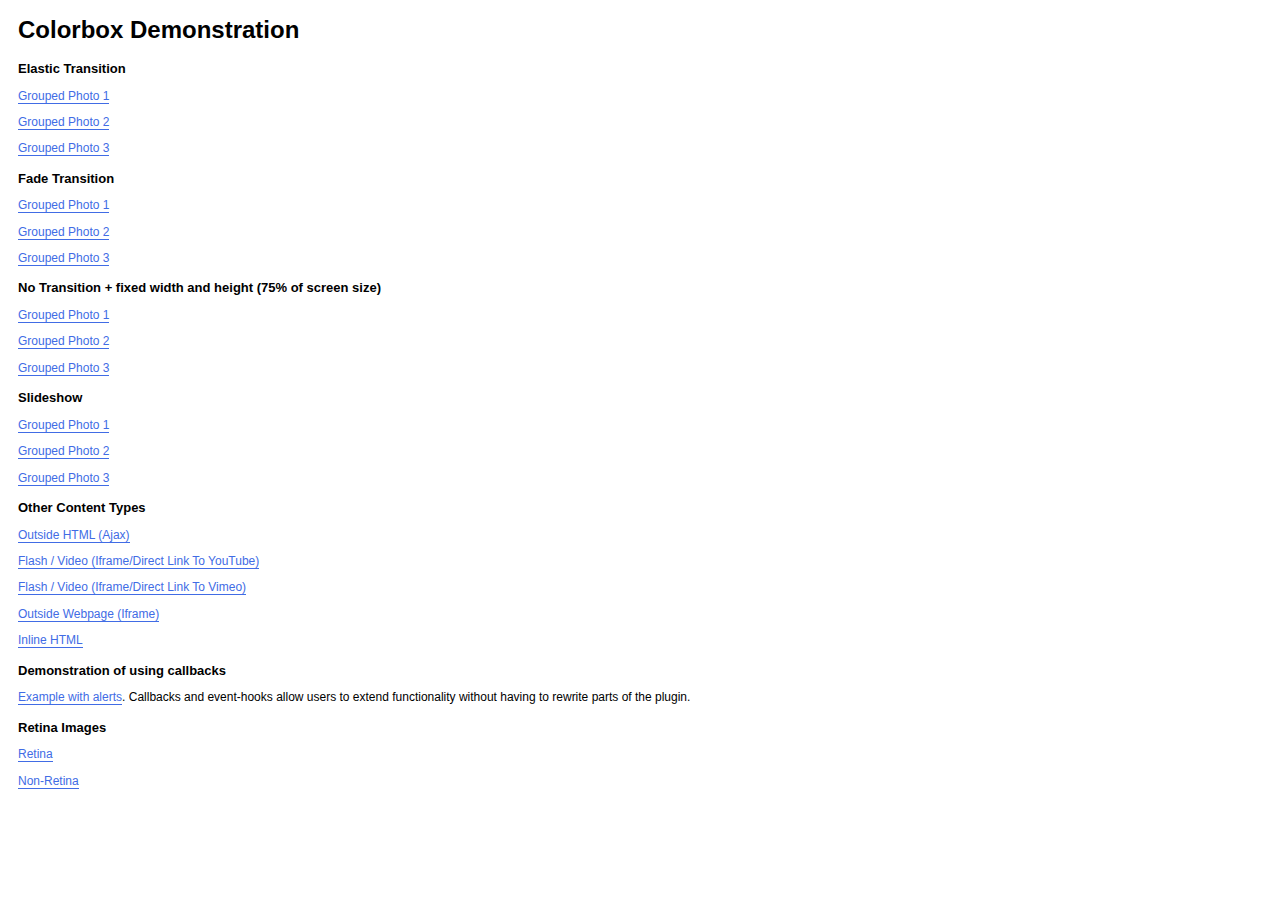
<file: app/static/colorbox-master/example1/index.html>
<!DOCTYPE html>
<html>
	<head>
		<meta charset='utf-8'/>
		<title>Colorbox Examples</title>
		<style>
			body{font:12px/1.2 Verdana, sans-serif; padding:0 10px;}
			a:link, a:visited{text-decoration:none; color:#416CE5; border-bottom:1px solid #416CE5;}
			h2{font-size:13px; margin:15px 0 0 0;}
		</style>
		<link rel="stylesheet" href="colorbox.css" />
		<script src="https://ajax.googleapis.com/ajax/libs/jquery/1.10.2/jquery.min.js"></script>
		<script src="../jquery.colorbox.js"></script>
		<script>
			$(document).ready(function(){
				//Examples of how to assign the Colorbox event to elements
				$(".group1").colorbox({rel:'group1'});
				$(".group2").colorbox({rel:'group2', transition:"fade"});
				$(".group3").colorbox({rel:'group3', transition:"none", width:"75%", height:"75%"});
				$(".group4").colorbox({rel:'group4', slideshow:true});
				$(".ajax").colorbox();
				$(".youtube").colorbox({iframe:true, innerWidth:640, innerHeight:390});
				$(".vimeo").colorbox({iframe:true, innerWidth:500, innerHeight:409});
				$(".iframe").colorbox({iframe:true, width:"80%", height:"80%"});
				$(".inline").colorbox({inline:true, width:"50%"});
				$(".callbacks").colorbox({
					onOpen:function(){ alert('onOpen: colorbox is about to open'); },
					onLoad:function(){ alert('onLoad: colorbox has started to load the targeted content'); },
					onComplete:function(){ alert('onComplete: colorbox has displayed the loaded content'); },
					onCleanup:function(){ alert('onCleanup: colorbox has begun the close process'); },
					onClosed:function(){ alert('onClosed: colorbox has completely closed'); }
				});

				$('.non-retina').colorbox({rel:'group5', transition:'none'})
				$('.retina').colorbox({rel:'group5', transition:'none', retinaImage:true, retinaUrl:true});
				
				//Example of preserving a JavaScript event for inline calls.
				$("#click").click(function(){ 
					$('#click').css({"background-color":"#f00", "color":"#fff", "cursor":"inherit"}).text("Open this window again and this message will still be here.");
					return false;
				});
			});
		</script>
	</head>
	<body>
		<h1>Colorbox Demonstration</h1>
		<h2>Elastic Transition</h2>
		<p><a class="group1" href="../content/ohoopee1.jpg" title="Me and my grandfather on the Ohoopee.">Grouped Photo 1</a></p>
		<p><a class="group1" href="../content/ohoopee2.jpg" title="On the Ohoopee as a child">Grouped Photo 2</a></p>
		<p><a class="group1" href="../content/ohoopee3.jpg" title="On the Ohoopee as an adult">Grouped Photo 3</a></p>
		
		<h2>Fade Transition</h2>
		<p><a class="group2" href="../content/ohoopee1.jpg" title="Me and my grandfather on the Ohoopee">Grouped Photo 1</a></p>
		<p><a class="group2" href="../content/ohoopee2.jpg" title="On the Ohoopee as a child">Grouped Photo 2</a></p>
		<p><a class="group2" href="../content/ohoopee3.jpg" title="On the Ohoopee as an adult">Grouped Photo 3</a></p>
		
		<h2>No Transition + fixed width and height (75% of screen size)</h2>
		<p><a class="group3" href="../content/ohoopee1.jpg" title="Me and my grandfather on the Ohoopee.">Grouped Photo 1</a></p>
		<p><a class="group3" href="../content/ohoopee2.jpg" title="On the Ohoopee as a child">Grouped Photo 2</a></p>
		<p><a class="group3" href="../content/ohoopee3.jpg" title="On the Ohoopee as an adult">Grouped Photo 3</a></p>
		
		<h2>Slideshow</h2>
		<p><a class="group4"  href="../content/ohoopee1.jpg" title="Me and my grandfather on the Ohoopee.">Grouped Photo 1</a></p>
		<p><a class="group4"  href="../content/ohoopee2.jpg" title="On the Ohoopee as a child">Grouped Photo 2</a></p>
		<p><a class="group4"  href="../content/ohoopee3.jpg" title="On the Ohoopee as an adult">Grouped Photo 3</a></p>
		
		<h2>Other Content Types</h2>
		<p><a class='ajax' href="../content/ajax.html" title="Homer Defined">Outside HTML (Ajax)</a></p>
		<p><a class='youtube' href="http://www.youtube.com/embed/VOJyrQa_WR4?rel=0&amp;wmode=transparent">Flash / Video (Iframe/Direct Link To YouTube)</a></p>
		<p><a class='vimeo' href="http://player.vimeo.com/video/2285902" title="R&ouml;yksopp: Remind Me">Flash / Video (Iframe/Direct Link To Vimeo)</a></p>
		<p><a class='iframe' href="http://wikipedia.com">Outside Webpage (Iframe)</a></p>
		<p><a class='inline' href="#inline_content">Inline HTML</a></p>
		
		<h2>Demonstration of using callbacks</h2>
		<p><a class='callbacks' href="../content/marylou.jpg" title="Marylou on Cumberland Island">Example with alerts</a>. Callbacks and event-hooks allow users to extend functionality without having to rewrite parts of the plugin.</p>
		

		<h2>Retina Images</h2>
		<p><a class="retina" href="../content/daisy.jpg" title="Retina">Retina</a></p>
		<p><a class="non-retina" href="../content/daisy.jpg" title="Non-Retina">Non-Retina</a></p>

		<!-- This contains the hidden content for inline calls -->
		<div style='display:none'>
			<div id='inline_content' style='padding:10px; background:#fff;'>
			<p><strong>This content comes from a hidden element on this page.</strong></p>
			<p>The inline option preserves bound JavaScript events and changes, and it puts the content back where it came from when it is closed.</p>
			<p><a id="click" href="#" style='padding:5px; background:#ccc;'>Click me, it will be preserved!</a></p>
			
			<p><strong>If you try to open a new Colorbox while it is already open, it will update itself with the new content.</strong></p>
			<p>Updating Content Example:<br />
			<a class="ajax" href="../content/ajax.html">Click here to load new content</a></p>
			</div>
		</div>
	</body>
</html>
</file>
<file: app/static/colorbox-master/example1/colorbox.css>
/*
    Colorbox Core Style:
    The following CSS is consistent between example themes and should not be altered.
*/
#colorbox, #cboxOverlay, #cboxWrapper{position:absolute; top:0; left:0; z-index:9999; overflow:hidden;}
#cboxWrapper {max-width:none;}
#cboxOverlay{position:fixed; width:100%; height:100%;}
#cboxMiddleLeft, #cboxBottomLeft{clear:left;}
#cboxContent{position:relative;}
#cboxLoadedContent{overflow:auto; -webkit-overflow-scrolling: touch;}
#cboxTitle{margin:0;}
#cboxLoadingOverlay, #cboxLoadingGraphic{position:absolute; top:0; left:0; width:100%; height:100%;}
#cboxPrevious, #cboxNext, #cboxClose, #cboxSlideshow{cursor:pointer;}
.cboxPhoto{float:left; margin:auto; border:0; display:block; max-width:none; -ms-interpolation-mode:bicubic;}
.cboxIframe{width:100%; height:100%; display:block; border:0; padding:0; margin:0;}
#colorbox, #cboxContent, #cboxLoadedContent{box-sizing:content-box; -moz-box-sizing:content-box; -webkit-box-sizing:content-box;}

/* 
    User Style:
    Change the following styles to modify the appearance of Colorbox.  They are
    ordered & tabbed in a way that represents the nesting of the generated HTML.
*/
#cboxOverlay{background:url(images/overlay.png) repeat 0 0;}
#colorbox{outline:0;}
    #cboxTopLeft{width:21px; height:21px; background:url(images/controls.png) no-repeat -101px 0;}
    #cboxTopRight{width:21px; height:21px; background:url(images/controls.png) no-repeat -130px 0;}
    #cboxBottomLeft{width:21px; height:21px; background:url(images/controls.png) no-repeat -101px -29px;}
    #cboxBottomRight{width:21px; height:21px; background:url(images/controls.png) no-repeat -130px -29px;}
    #cboxMiddleLeft{width:21px; background:url(images/controls.png) left top repeat-y;}
    #cboxMiddleRight{width:21px; background:url(images/controls.png) right top repeat-y;}
    #cboxTopCenter{height:21px; background:url(images/border.png) 0 0 repeat-x;}
    #cboxBottomCenter{height:21px; background:url(images/border.png) 0 -29px repeat-x;}
    #cboxContent{background:#fff; overflow:hidden;}
        .cboxIframe{background:#fff;}
        #cboxError{padding:50px; border:1px solid #ccc;}
        #cboxLoadedContent{margin-bottom:28px;}
        #cboxTitle{position:absolute; bottom:4px; left:0; text-align:center; width:100%; color:#949494;}
        #cboxCurrent{position:absolute; bottom:4px; left:58px; color:#949494;}
        #cboxLoadingOverlay{background:url(images/loading_background.png) no-repeat center center;}
        #cboxLoadingGraphic{background:url(images/loading.gif) no-repeat center center;}

        /* these elements are buttons, and may need to have additional styles reset to avoid unwanted base styles */
        #cboxPrevious, #cboxNext, #cboxSlideshow, #cboxClose {border:0; padding:0; margin:0; overflow:visible; width:auto; background:none; }
        
        /* avoid outlines on :active (mouseclick), but preserve outlines on :focus (tabbed navigating) */
        #cboxPrevious:active, #cboxNext:active, #cboxSlideshow:active, #cboxClose:active {outline:0;}

        #cboxSlideshow{position:absolute; bottom:4px; right:30px; color:#0092ef;}
        #cboxPrevious{position:absolute; bottom:0; left:0; background:url(images/controls.png) no-repeat -75px 0; width:25px; height:25px; text-indent:-9999px;}
        #cboxPrevious:hover{background-position:-75px -25px;}
        #cboxNext{position:absolute; bottom:0; left:27px; background:url(images/controls.png) no-repeat -50px 0; width:25px; height:25px; text-indent:-9999px;}
        #cboxNext:hover{background-position:-50px -25px;}
        #cboxClose{position:absolute; bottom:0; right:0; background:url(images/controls.png) no-repeat -25px 0; width:25px; height:25px; text-indent:-9999px;}
        #cboxClose:hover{background-position:-25px -25px;}

/*
  The following fixes a problem where IE7 and IE8 replace a PNG's alpha transparency with a black fill
  when an alpha filter (opacity change) is set on the element or ancestor element.  This style is not applied to or needed in IE9.
  See: http://jacklmoore.com/notes/ie-transparency-problems/
*/
.cboxIE #cboxTopLeft,
.cboxIE #cboxTopCenter,
.cboxIE #cboxTopRight,
.cboxIE #cboxBottomLeft,
.cboxIE #cboxBottomCenter,
.cboxIE #cboxBottomRight,
.cboxIE #cboxMiddleLeft,
.cboxIE #cboxMiddleRight {
    filter: progid:DXImageTransform.Microsoft.gradient(startColorstr=#00FFFFFF,endColorstr=#00FFFFFF);
}
</file>
